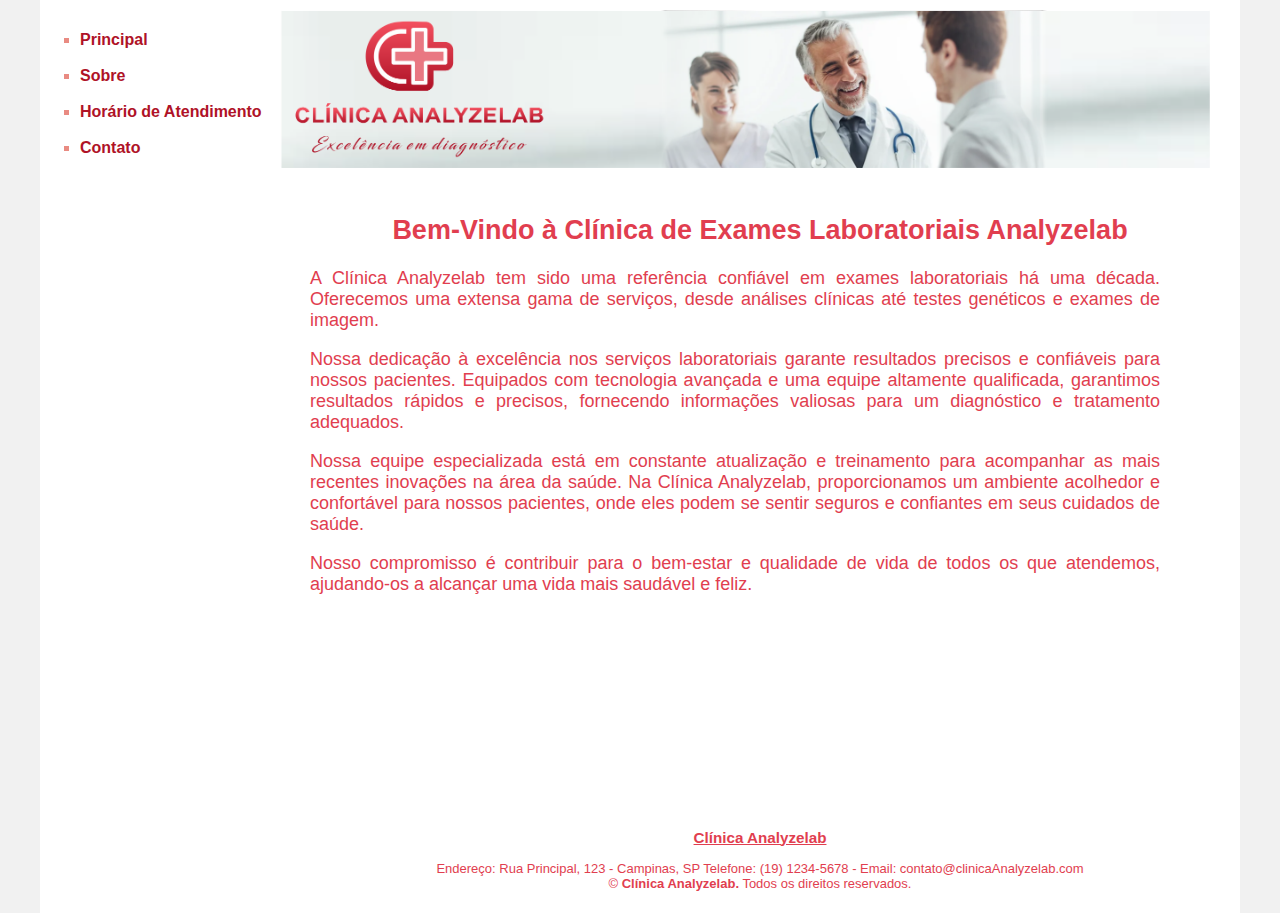
<file: Index.html>
<!DOCTYPE html>
<html lang="pt-br">

<head>
    <meta charset="UTF-8">
    <meta http-equiv="X-UA-Compatible" content="IE=edge">
    <meta name="viewport" content="width=device-width, initial-scale=1.0">
    <meta name="description" content="Clínica de Exames Laboratoriais Analyzelab oferece uma ampla gama de serviços 
    laboratoriais com excelência em diagnóstico.">
    <title>Clínica de Exames Laboratoriais Analyzelab</title>
    <link rel="stylesheet" href="base.css">
</head>

<style>
    .menu li {
        color: rgb(233, 139, 130);
        list-style-type: square;
    }

    .menu a {
        color: rgb(175, 18, 39);
        text-decoration: none;
    }

    .menu a:hover {
        color: rgb(233, 139, 130);
    }
</style>

<body>
    <div class="wrapper">
        <div class="menu">
            <ul style="width: 320px; text-align: left; ">
                <li>
                    <a href="Index.html" title="Clínica Analyzelab - Excelência em Diagnóstico"><strong>
                            <font face="Arial">Principal</font>
                        </strong></a>
                </li>
                <br>
                <li>
                    <a href="sobre.html" title="Sobre a Clínica Analyzelab: Conheça nossa história e equipe especializada"><strong>
                            <font face="Arial">Sobre</font>
                        </strong></a>
                </li>
                <br>
                <li>
                    <a href="horario.html" title="Horário de Atendimento - Clinica Analyzelab"><strong>
                            <font face="Arial">Horário de Atendimento
                        </strong></font></a>
                </li>
                <br>
                <li>
                    <a href="contato.html"><strong>
                            <font face="Arial">Contato</font>
                        </strong></a>
                </li>
            </ul>
        </div>

        <div class="main">
            <div class="header">
                <img src="\imagens\head.png" alt="Logotipo em vermelho 'CLÍNICA ANALYZELAB', slogan que destaca 'Excelência em diagnóstico'. 
                Ambiente clínico com médico e paciente, transmitindo profissionalismo." width="930">
            </div>

            <div class="content" style="text-align: center;">
                <font face="Arial" color="E13E4F" size="4">
                    <br>
                    <h2><align-center> Bem-Vindo à Clínica de Exames Laboratoriais Analyzelab </align-center></h2>

                    <p style="width: 850px; text-align: justify; margin-left: 30px">
                        A Clínica Analyzelab tem sido uma referência confiável em exames laboratoriais há uma década.
                        Oferecemos uma extensa gama de serviços, desde análises clínicas até testes genéticos e exames
                        de
                        imagem.
                    </p>

                    <p style="width: 850px; text-align: justify; margin-left: 30px">
                        Nossa dedicação à excelência nos serviços laboratoriais garante resultados precisos e confiáveis
                        para nossos pacientes. Equipados com tecnologia avançada e uma equipe altamente qualificada,
                        garantimos resultados rápidos e precisos, fornecendo informações valiosas para um diagnóstico e
                        tratamento adequados.
                    </p>

                    <p style="width: 850px; text-align: justify; margin-left: 30px">
                        Nossa equipe especializada está em constante atualização e treinamento para acompanhar as mais
                        recentes inovações na área da saúde. Na Clínica Analyzelab, proporcionamos um ambiente acolhedor
                        e confortável para nossos pacientes, onde eles podem se sentir seguros e confiantes em seus
                        cuidados
                        de saúde.
                    </p>

                    <p style="width: 850px; text-align: justify; margin-left: 30px">
                        Nosso compromisso é contribuir para o bem-estar e qualidade de vida de todos os que atendemos,
                        ajudando-os a alcançar uma vida mais saudável e feliz.
                    </p>
                </font>
            </div>

            <div class="footer" style="text-align: center;">
                <font size="2" face="Arial" color="E13E4F">
                    <h3><strong><u>Clínica Analyzelab</u></strong></h3>
                    <p>Endereço: Rua Principal, 123 - Campinas, SP
                        Telefone: (19) 1234-5678 - Email: contato@clinicaAnalyzelab.com<br>
                        &copy; <strong>Clínica Analyzelab.</strong> Todos os direitos reservados.</p>
                </font>
            </div>
        </div>
    </div>
</body>

</html>
</file>
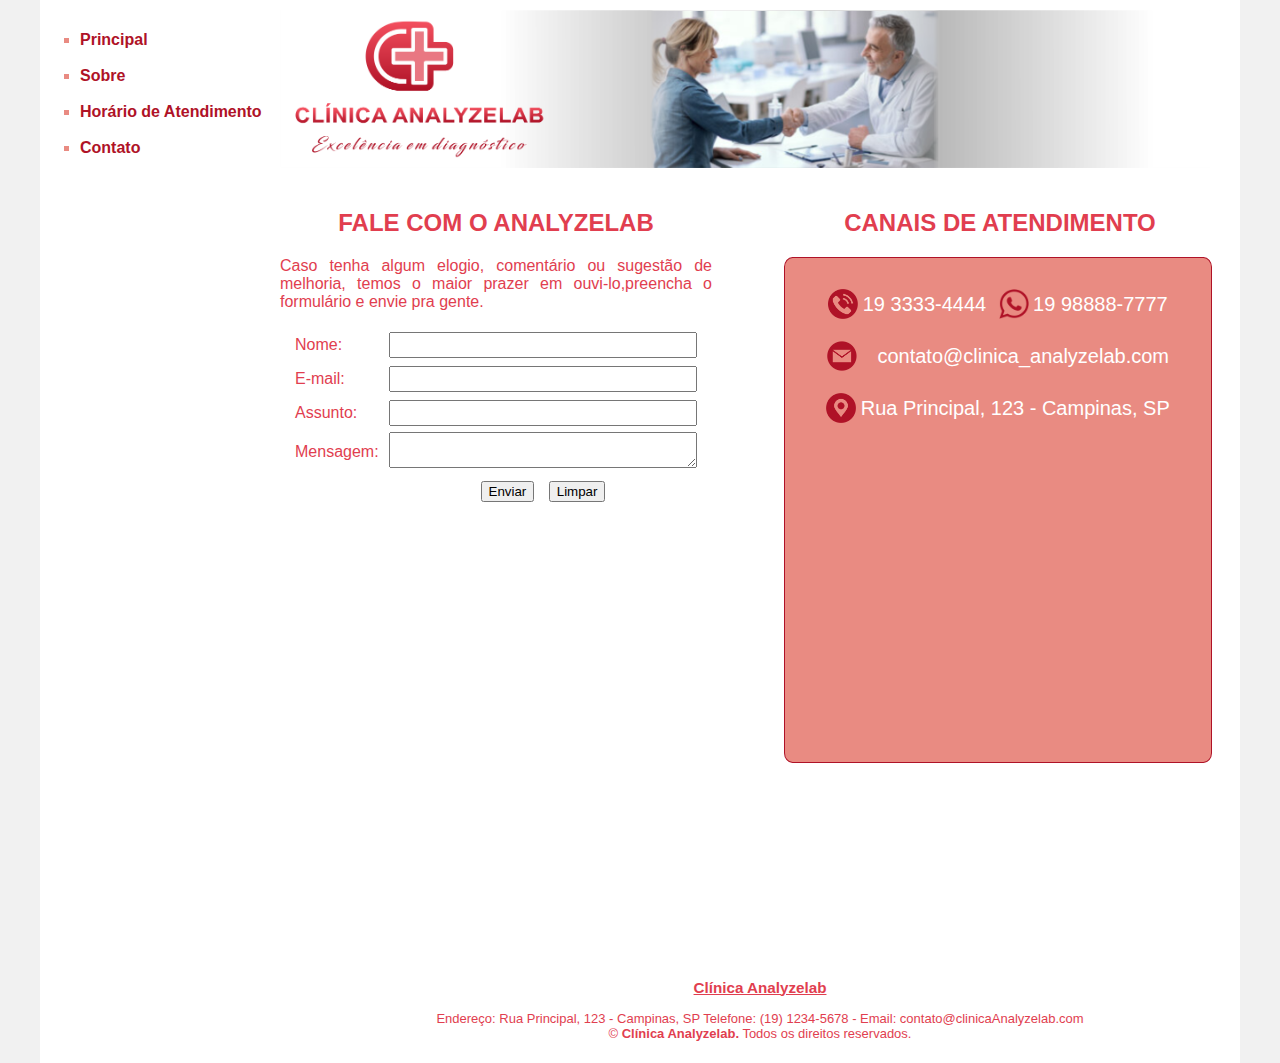
<file: contato.html>
<!DOCTYPE html>
<html lang="pt-br">

<head>
    <meta charset="UTF-8">
    <meta http-equiv="X-UA-Compatible" content="IE=edge">
    <meta name="viewport" content="width=device-width, initial-scale=1.0">
    <title>Clínica de Exames Laboratoriais Analyzelab</title>
    <link rel="stylesheet" href="base.css">
</head>

<style>
    .menu li {
        color: rgb(233, 139, 130);
        list-style-type: square;
    }

    .menu a {
        color: rgb(175, 18, 39);
        text-decoration: none;
    }

    .menu a:hover {
        color: rgb(233, 139, 130);
    }
</style>

<body>
    <div class="wrapper">
        <div class="menu">
            <ul style="width: 320px; text-align: left; ">
                <li>
                    <a href="Index.html" title="Clínica Analyzelab - Excelência em Diagnóstico"><strong>
                            <font face="Arial">Principal</font>
                        </strong></a>
                </li>
                <br>
                <li>
                    <a href="sobre.html"
                        title="Sobre a Clínica Analyzelab: Conheça nossa história e equipe especializada"><strong>
                            <font face="Arial">Sobre</font>
                        </strong></a>
                </li>
                <br>
                <li>
                    <a href="horario.html"><strong>
                            <font face="Arial">Horário de Atendimento
                        </strong></font></a>
                </li>
                <br>
                <li>
                    <a href="contato.html"><strong>
                            <font face="Arial">Contato</font>
                        </strong></a>
                </li>
            </ul>
        </div>

        <div class="main">
            <div class="header">
                <img src="imagens\contato.png" alt="À esquerda, há um logotipo composto por uma cruz vermelha estilizada com 
                as letras 'C+' dentro dela. Abaixo do logotipo, o texto diz 'CLÍNICA ANALYZELAB' em letras maiúsculas. 
                Logo abaixo do nome da clínica, há um slogan que diz 'Excelência em diagnóstico'.
                À direita, proximo ao centro, há uma imagem de duas pessoas se cumprimentando. Uma está vestida de jaleco branco (sugerindo que seja um médico) e a outra está de blusa azul.
                Eles estão sentados à mesa, que tem papéis e canetas espalhados sobre ela." width="930">
            </div>

            <div class="container" style="display: flex;">
                <div class="content" style="width: 45%; text-align: center; margin-right: 5%;">
                    <font style="text-align: center" face="Arial" color="E13E4F" size="3">
                        <br>
                        <h2>FALE COM O ANALYZELAB</h2>
                        <p style="text-align: justify;">
                            Caso tenha algum elogio, comentário ou sugestão de melhoria, temos o maior prazer em
                            ouvi-lo,preencha o formulário e envie pra gente.</p>

                        <form method="get" action="#" onsubmit="alert('Formulário enviado com sucesso!')"
                            style="text-align: left; display: inline-block;">
                            <table>
                                <tr>
                                    <td style="width: 90px; vertical-align: center; height: 30px;"><label
                                            for="nome">Nome:</label></td>
                                    <td><input type="text" id="nome" style="width: 300px; height: 20px;"></td>
                                </tr>
                                <tr>
                                    <td style="width: 90px; vertical-align: center; height: 30px;"><label
                                            for="email">E-mail:</label>
                                    </td>
                                    <td><input type="email" id="email" style="width: 300px; height: 20px;"></td>
                                </tr>
                                <tr>
                                    <td style="width: 90px; vertical-align: center; height: 30px;"><label
                                            for="assunto">Assunto:</label>
                                    </td>
                                    <td><input type="text" id="assunto" style="width: 300px; height: 20px;"></td>
                                </tr>
                                <tr>
                                    <td style="width: 90px; vertical-align: center; height: 30px;"><label
                                            for="assunto">Mensagem:</label>
                                    </td>
                                    <td><textarea id="mensagem" style="resize: vertical; width: 302px;"></textarea></td>
                                </tr>
                                <tr>
                                    <td style="width: 90px; vertical-align: center; height: 30px;">
                                    </td>
                                    <td>
                                        <div style="text-align: center;">
                                            <button style="margin-right: 10px" type="submit">Enviar</button>
                                            <button type="reset">Limpar</button>
                                        </div>
                                    </td>
                                </tr>
                            </table>
                        </form>
                    </font>
                </div>
                <div class="content" style="width: 50%; text-align: center; display: inline-block; text-align: center;">
                    <font style="text-align: center" face="Arial" color="E13E4F" size="3">
                        <br>
                        <h2>CANAIS DE ATENDIMENTO</h2>
                        <table style="width: 100px; border-radius: 2%; border: 1px solid rgb(175, 18, 39); padding: 10px; background-color: rgb(233, 139, 130);
                            margin-left: 5%;">
                            <tr style="width: 90px; height: 30px; text-align: center;">
                                <td>
                                    <br>
                                    <img style=" width: 30px; vertical-align: middle; display: inline-block;"
                                        src="icones\icone_telefone.png" alt="">
                                    <label style="vertical-align: middle; color: #ffffff; 
                                    font-size: 20px">19 3333-4444</label>


                                    <img style="padding-left: 2%; width: 30px; vertical-align: middle; display: inline-block;
                                text-align: center;" src="icones\icone_whatsup.png" alt="">
                                    <label style="vertical-align: middle; color: #ffffff; font-size: 20px"> 19
                                        98888-7777
                                    </label>
                                </td>
                            </tr>
                            <tr>
                                <td style="width: 90px; height: 30px; text-align: center;">
                                    <br>
                                    <img style=" width: 30px; vertical-align: middle; display: inline-block;
                                text-align: center;" src="icones\icone_email.png" alt="">
                                    <label style="padding-left: 4%; vertical-align: middle; color: #ffffff; font-size: 20px">
                                        contato@clinica_analyzelab.com </label>
                                </td>
                            </tr>
                            <tr>
                                <td style="width: 90px; height: 30px; text-align: center;">
                                    <br>
                                    <img style=" width: 30px; vertical-align: middle; display: inline-block;
                                text-align: center;" src="icones\icone_endereco.png" alt="">
                                    <label style="vertical-align: middle; color: #ffffff; font-size: 20px">
                                        Rua Principal, 123 - Campinas, SP </label>
                                </td>
                            </tr>
                            <tr>
                                <td>
                                    <br>
                                    <iframe
                                        src="https://www.google.com/maps/embed?pb=!1m18!1m12!1m3!1d29404.22011058163!2d-47.07289389581781!3d-22.893906037467392!2m3!1f0!2f0!3f0!3m2!1i1024!2i768!4f13.1!3m3!1m2!1s0x94c8cf5452d7cf7b%3A0x4a7af5dd1c77b6e9!2sCambu%C3%AD%2C%20Campinas%20-%20SP!5e0!3m2!1spt-BR!2sbr!4v1710642783937!5m2!1spt-BR!2sbr"
                                        width="400" height="300" style="border:0;" allowfullscreen="" loading="lazy"
                                        referrerpolicy="no-referrer-when-downgrade"></iframe>
                                </td>
                            </tr>
                        </table>
                    </font>
                </div>
            </div>
            <div class="footer" style="text-align: center;">
                <font size="2" face="Arial" color="E13E4F">
                    <h3><strong><u>Clínica Analyzelab</u></strong></h3>
                    <p>Endereço: Rua Principal, 123 - Campinas, SP
                        Telefone: (19) 1234-5678 - Email: contato@clinicaAnalyzelab.com<br>
                        &copy; <strong>Clínica Analyzelab.</strong> Todos os direitos reservados.</p>
                </font>
            </div>
        </div>
    </div>
</body>

</html>
</file>
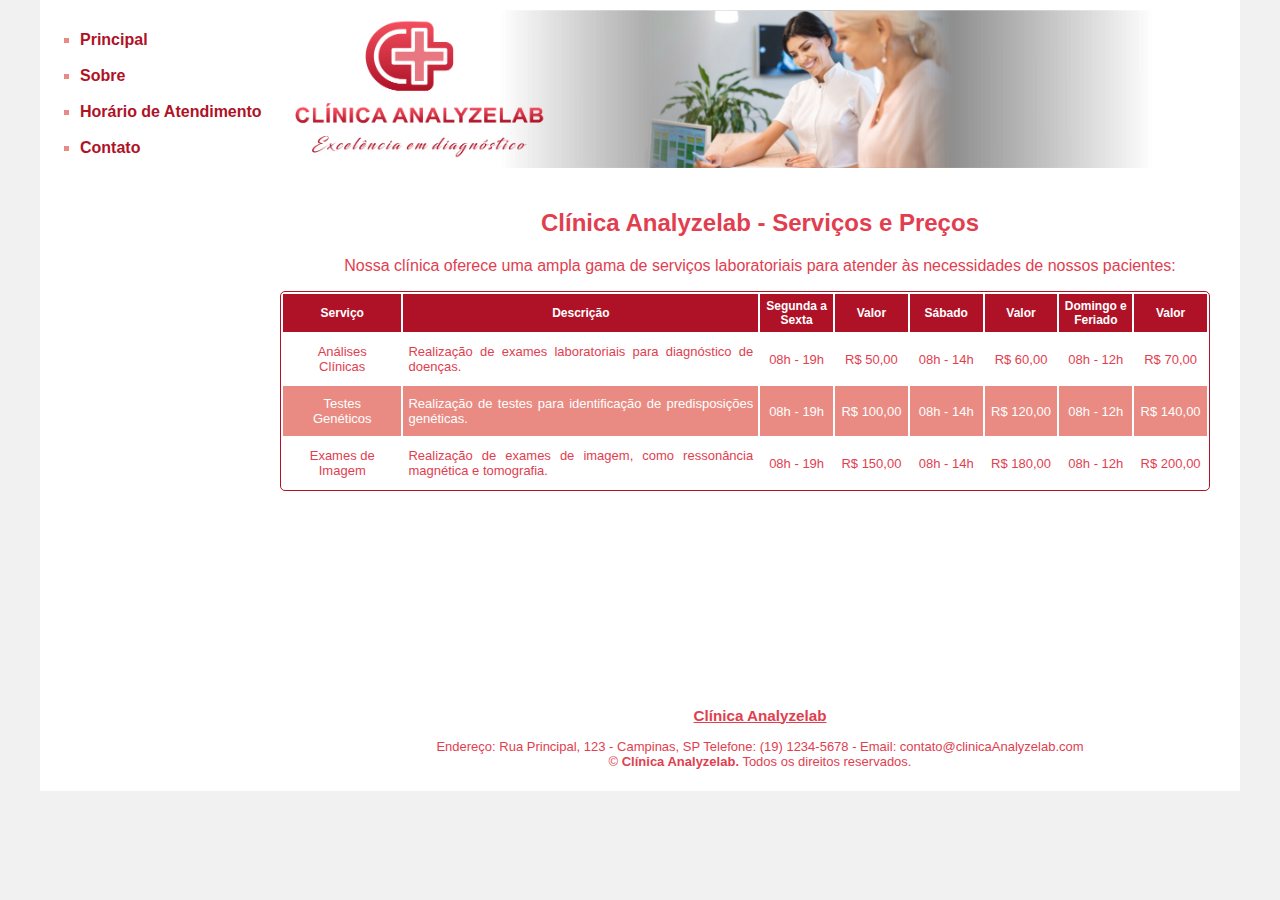
<file: horario.html>
<!DOCTYPE html>
<html lang="pt-br">

<head>
    <meta charset="UTF-8">
    <meta http-equiv="X-UA-Compatible" content="IE=edge">
    <meta name="viewport" content="width=device-width, initial-scale=1.0">
    <title>Clínica de Exames Laboratoriais Analyzelab</title>
    <link rel="stylesheet" href="base.css">
</head>

<style>
    .menu li {
        color: rgb(233, 139, 130);
        list-style-type: square;
    }

    .menu a {
        color: rgb(175, 18, 39);
        text-decoration: none;
    }

    .menu a:hover {
        color: rgb(233, 139, 130);
    }
</style>


<body>
    <div class="wrapper">
        <div class="menu">
            <ul style="width: 320px; text-align: left; ">
                <li>
                    <a href="Index.html" title="Clínica Analyzelab - Excelência em Diagnóstico"><strong>
                            <font face="Arial">Principal</font>
                        </strong></a>
                </li>
                <br>
                <li>
                    <a href="sobre.html" title="Sobre a Clínica Analyzelab: Conheça nossa história e equipe especializada"><strong>
                            <font face="Arial">Sobre</font>
                        </strong></a>
                </li>
                <br>
                <li>
                    <a href="horario.html" title="Horário de Atendimento - Clinica Analyzelab"><strong>
                            <font face="Arial">Horário de Atendimento
                        </strong></font></a>
                </li>
                <br>
                <li>
                    <a href="contato.html"><strong>
                            <font face="Arial">Contato</font>
                        </strong></a>
                </li>
            </ul>
        </div>

        <div class="main">
            <div class="header">
                <img src="\imagens\horario.png" alt="À esquerda, logotipo: cruz vermelha 'C+'; abaixo, 'CLÍNICA ANALYZELAB'. 
                Slogan: 'Excelência em diagnóstico'. À direita, profissional de saúde com paciente. Ambiente clínico 
                ao fundo." width="930">
            </div>

            <div class="content" align="center">
                <font face="Arial" color="E13E4F">
                    <br>
                    <h2>Clínica Analyzelab - Serviços e Preços</h2>

                    <p>Nossa clínica oferece uma ampla gama de serviços
                        laboratoriais para atender às
                        necessidades de
                        nossos pacientes:</p>

                    <style>
                        table thead th {
                            background-color: rgb(175, 18, 39);
                            font-size: 12px;
                            color: rgb(255, 255, 255);
                            text-align: center;
                            padding: 5px
                        }

                        table tbody tr:nth-child(even) td {
                            background-color: rgb(233, 139, 130);
                            color: rgb(255, 255, 255)
                        }

                        table {
                            border: solid 1px rgb(175, 18, 39);
                            border-radius: 5px;
                            font-size: 13px;
                            color: rgb(E13E4F);
                            text-align: center;
                            margin: 10px 30px 0px 0px;
                        }

                        table td {
                            padding: 5px;
                        }
                    </style>
                    <table>
                        <thead>
                            <tr>
                                <th style="width: auto;">Serviço</th>
                                <th style="width: auto;">Descrição</th>
                                <th style="width: 8%;">Segunda a Sexta</th>
                                <th style="width: 8%;">Valor</th>
                                <th style="width: 8%;">Sábado</th>
                                <th style="width: 8%;">Valor</th>
                                <th style="width: 8%;">Domingo e Feriado</th>
                                <th style="width: 8%;">Valor</th>
                            </tr>
                        </thead>
                        <tbody>
                            <tr>
                                <td style="text-align: center; padding: 10px;">Análises Clínicas</td>
                                <td style="text-align: justify;">Realização de exames laboratoriais para diagnóstico de
                                    doenças.</td>
                                <td>08h - 19h</td>
                                <td>R$ 50,00</td>
                                <td>08h - 14h</td>
                                <td style="text-align: center;">R$ 60,00</td>
                                <td>08h - 12h</td>
                                <td style="text-align: center;">R$ 70,00</td>
                            </tr>
                            <tr>
                                <td style="text-align: center; padding: 10px;">Testes Genéticos</td>
                                <td style="text-align: justify;">Realização de testes para identificação de
                                    predisposições genéticas.</td>
                                <td>08h - 19h</td>
                                <td style=" text-align: center;">R$ 100,00</td>
                                <td>08h - 14h</td>
                                <td style="text-align: center;">R$ 120,00</td>
                                <td>08h - 12h</td>
                                <td style="text-align: center;">R$ 140,00</td>
                            </tr>
                            <tr>
                                <td style="text-align: center; padding: 10px;">Exames de Imagem</td>
                                <td style="text-align: justify;">Realização de exames de imagem, como ressonância
                                    magnética e tomografia.</td>
                                <td>08h - 19h</td>
                                <td style=" text-align: center;">R$ 150,00</td>
                                <td>08h - 14h</td>
                                <td style="text-align: center;">R$ 180,00</td>
                                <td>08h - 12h</td>
                                <td style="text-align: center;">R$ 200,00</td>
                            </tr>

                        </tbody>
                    </table>
                </font>
            </div>

            <div class="footer" style="text-align: center;">
                <font size="2" face="Arial" color="E13E4F">
                    <h3><strong><u>Clínica Analyzelab</u></strong></h3>
                    <p>Endereço: Rua Principal, 123 - Campinas, SP
                        Telefone: (19) 1234-5678 - Email: contato@clinicaAnalyzelab.com<br>
                        &copy; <strong>Clínica Analyzelab.</strong> Todos os direitos reservados.</p>
                </font>
            </div>
        </div>
    </div>
</body>

</html>
</file>
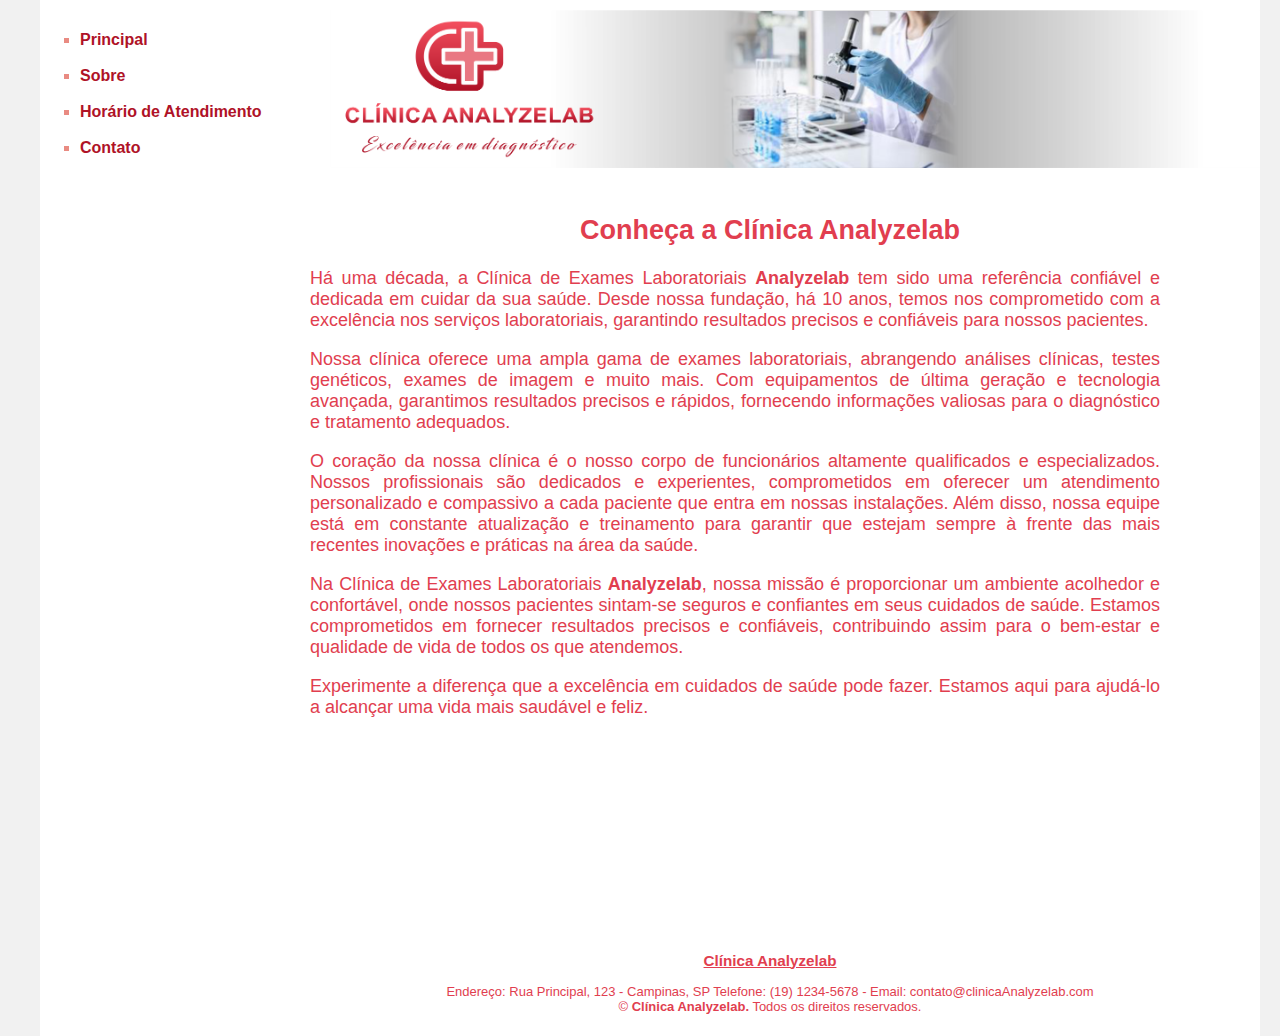
<file: sobre.html>
<!DOCTYPE html>
<html lang="pt-br">

<head>
    <meta charset="UTF-8">
    <meta http-equiv="X-UA-Compatible" content="IE=edge">
    <meta name="viewport" content="width=device-width, initial-scale=1.0">
    <title>Clínica de Exames Laboratoriais Analyzelab</title>
    <link rel="stylesheet" href="base.css">
</head>

<style>
    .menu li {
        color: rgb(233, 139, 130);
        list-style-type: square;
    }

    .menu a {
        color: rgb(175, 18, 39);
        text-decoration: none;
    }

    .menu a:hover {
        color: rgb(233, 139, 130);
    }
</style>


<body>
    <div class="wrapper">
        <div class="menu">
            <ul style="width: 320px; text-align: left; ">
                <li>
                    <a href="Index.html" title="Clínica Analyzelab - Excelência em Diagnóstico"><strong>
                            <font face="Arial">Principal</font>
                        </strong></a>
                </li>
                <br>
                <li>
                    <a href="sobre.html" title="Sobre a Clínica Analyzelab: Conheça nossa história e equipe especializada"><strong>
                            <font face="Arial">Sobre</font>
                        </strong></a>
                </li>
                <br>
                <li>
                    <a href="horario.html" title="Horário de Atendimento - Clinica Analyzelab"><strong>
                            <font face="Arial">Horário de Atendimento
                        </strong></font></a>
                </li>
                <br>
                <li>
                    <a href="contato.html"><strong>
                            <font face="Arial">Contato</font>
                        </strong></a>
                </li>
            </ul>
        </div>

        <div class="main">
            <div class="header">
                <img src="\imagens\sobre.png" alt="Logotipo: cruz vermelha 'C+'. Abaixo, 'CLÍNICA ANALYZELAB'. Slogan: 'Excelência 
                em diagnóstico'. À direita, ambiente clínico: pessoa com microscópio em laboratório, bata branca, 
                luvas azuis, bandeja com tubos de ensaio." width="930" style="margin-left: 50px;">
            </div>

            <div class="content" style="text-align: center;">
                <font face="Arial" color="E13E4F" size="4">
                    <br>
                    <h2><align-center> Conheça a Clínica Analyzelab </align-center></h2>
                    
                    <p style="width: 850px; text-align: justify; margin-left: 30px">
                        Há uma década, a Clínica de Exames Laboratoriais <strong>Analyzelab</strong> tem sido uma
                        referência confiável e
                        dedicada em cuidar da sua saúde. Desde nossa fundação, há 10 anos, temos nos comprometido com a
                        excelência
                        nos serviços laboratoriais, garantindo resultados precisos e confiáveis para nossos pacientes.
                    </p>

                    <p style="width: 850px; text-align: justify; margin-left: 30px">
                        Nossa clínica oferece uma ampla gama de exames laboratoriais, abrangendo análises clínicas,
                        testes genéticos, exames de imagem e muito mais. Com equipamentos de última geração e tecnologia
                        avançada, garantimos resultados precisos e rápidos, fornecendo informações valiosas para o
                        diagnóstico e
                        tratamento adequados.
                    </p>

                    <p style="width: 850px; text-align: justify; margin-left: 30px">
                        O coração da nossa clínica é o nosso corpo de funcionários altamente qualificados e
                        especializados.
                        Nossos profissionais são dedicados e experientes, comprometidos em oferecer um atendimento
                        personalizado e compassivo a cada paciente que entra em nossas instalações. Além disso, nossa
                        equipe está em
                        constante atualização e treinamento para garantir que estejam sempre à frente das mais recentes
                        inovações e
                        práticas na área da saúde.
                    </p>

                    <p style="width: 850px; text-align: justify; margin-left: 30px">
                        Na Clínica de Exames Laboratoriais <strong>Analyzelab</strong>, nossa missão é proporcionar um
                        ambiente acolhedor e
                        confortável, onde nossos pacientes sintam-se seguros e confiantes em seus cuidados de saúde.
                        Estamos
                        comprometidos em fornecer resultados precisos e confiáveis, contribuindo assim para o bem-estar
                        e qualidade de vida
                        de todos os que atendemos.
                    </p>

                    <p style="width: 850px; text-align: justify; margin-left: 30px">
                        Experimente a diferença que a excelência em cuidados de saúde
                        pode fazer. Estamos aqui para ajudá-lo a alcançar uma vida mais saudável e feliz.
                    </p>
                </font>
            </div>

            <div class="footer" style="text-align: center;">
                <font size="2" face="Arial" color="E13E4F">
                    <h3><strong><u>Clínica Analyzelab</u></strong></h3>
                    <p>Endereço: Rua Principal, 123 - Campinas, SP
                        Telefone: (19) 1234-5678 - Email: contato@clinicaAnalyzelab.com<br>
                        &copy; <strong>Clínica Analyzelab.</strong> Todos os direitos reservados.</p>
                </font>
            </div>
        </div>
    </div>
</body>

</html>
</file>
<file: base.css>
html,
body {
    margin: 0;
}

body {
    background-color: #f1f1f1;
    display: flex;
    justify-content: center;
}

.wrapper {
    width: 1200px;
    display: flex;
    margin: 0 auto;
    background-color: rgb(255, 255, 255);
}

.main {
    display: flex;
    flex-flow: column;
    width: 85%;
}

.menu {
    width: 20%;
    background-color: rgb(255, 255, 255);
    padding: 15px 0px 0px;
}

.header {
    background-color: rgb(255, 255, 255);
    min-height: 150px;
    padding: 10px 0px 0px
}

.content {
    background-color: white;
    min-height: 300px;

}

.footer {
    background-color: rgb(255, 255, 255);
    min-height: 100px;
    padding: 200px 0px 0px
}
</file>
